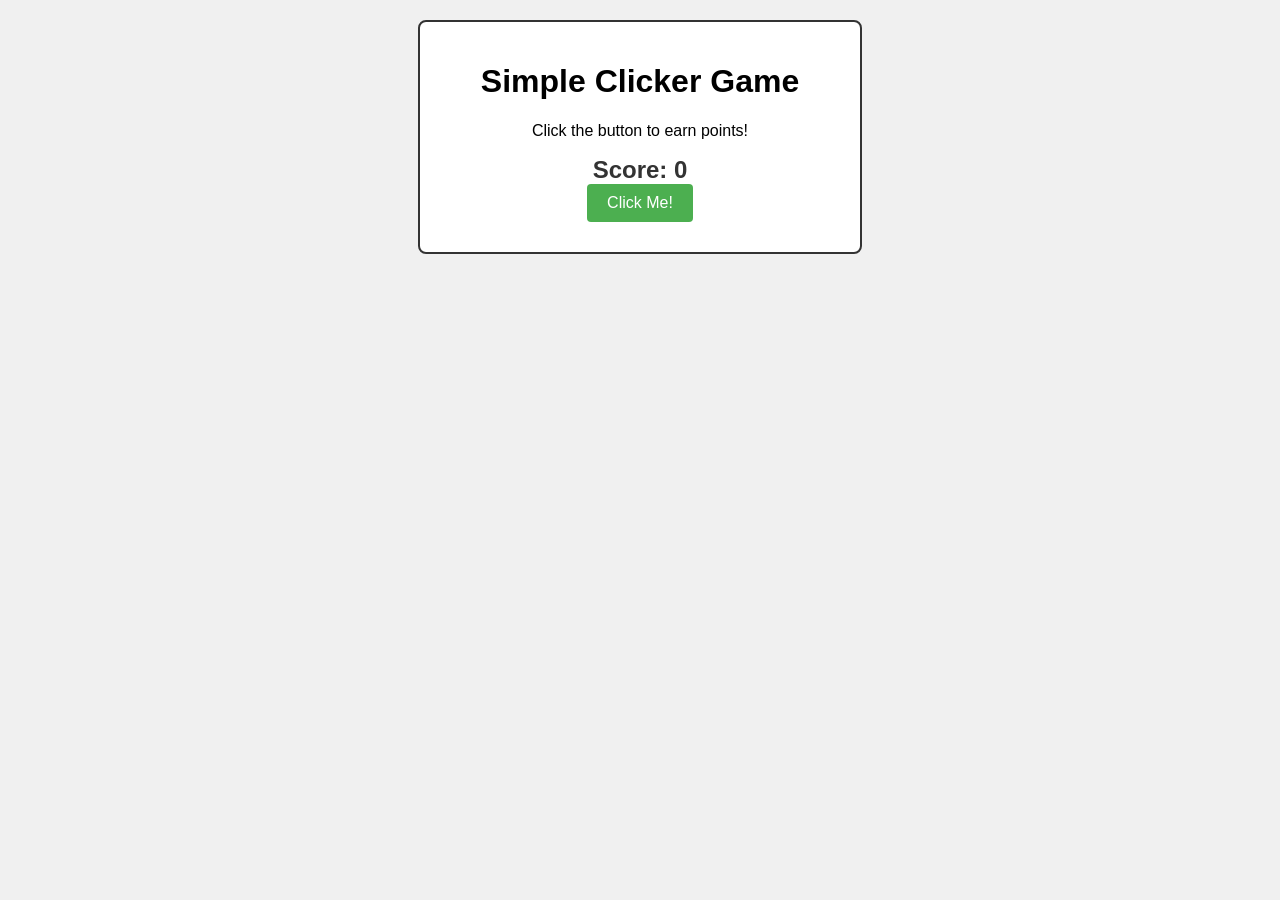
<file: workspace/index.html>
<!DOCTYPE html>
<html>
<head>
    <title>Simple Web Game</title>
    <style>
        body {
            font-family: Arial, sans-serif;
            text-align: center;
            background-color: #f0f0f0;
            margin: 0;
            padding: 20px;
        }
        #game {
            background-color: #fff;
            padding: 20px;
            border: 2px solid #333;
            border-radius: 8px;
            max-width: 400px;
            margin: 0 auto;
        }
        button {
            background-color: #4CAF50;
            color: white;
            border: none;
            padding: 10px 20px;
            font-size: 16px;
            cursor: pointer;
            border-radius: 4px;
        }
        button:hover {
            background-color: #45a049;
        }
        #score {
            font-size: 24px;
            font-weight: bold;
            color: #333;
        }
        #message {
            margin-top: 10px;
            font-size: 18px;
        }
    </style>
</head>
<body>
    <div id="game">
        <h1>Simple Clicker Game</h1>
        <p>Click the button to earn points!</p>
        <div id="score">Score: 0</div>
        <button id="clickBtn">Click Me!</button>
        <div id="message"></div>
    </div>
    <script>
        let score = 0;
        const scoreDisplay = document.getElementById('score');
        const messageDisplay = document.getElementById('message');
        const clickBtn = document.getElementById('clickBtn');

        clickBtn.addEventListener('click', function() {
            score++;
            scoreDisplay.textContent = 'Score: ' + score;
            
            if (score % 5 === 0) {
                messageDisplay.textContent = 'Great job! Keep clicking!';
                messageDisplay.style.color = '#4CAF50';
            } else {
                messageDisplay.textContent = 'Nice try!';
                messageDisplay.style.color = '#333';
            }
        });
    </script>
</body>
</html>
</file>
